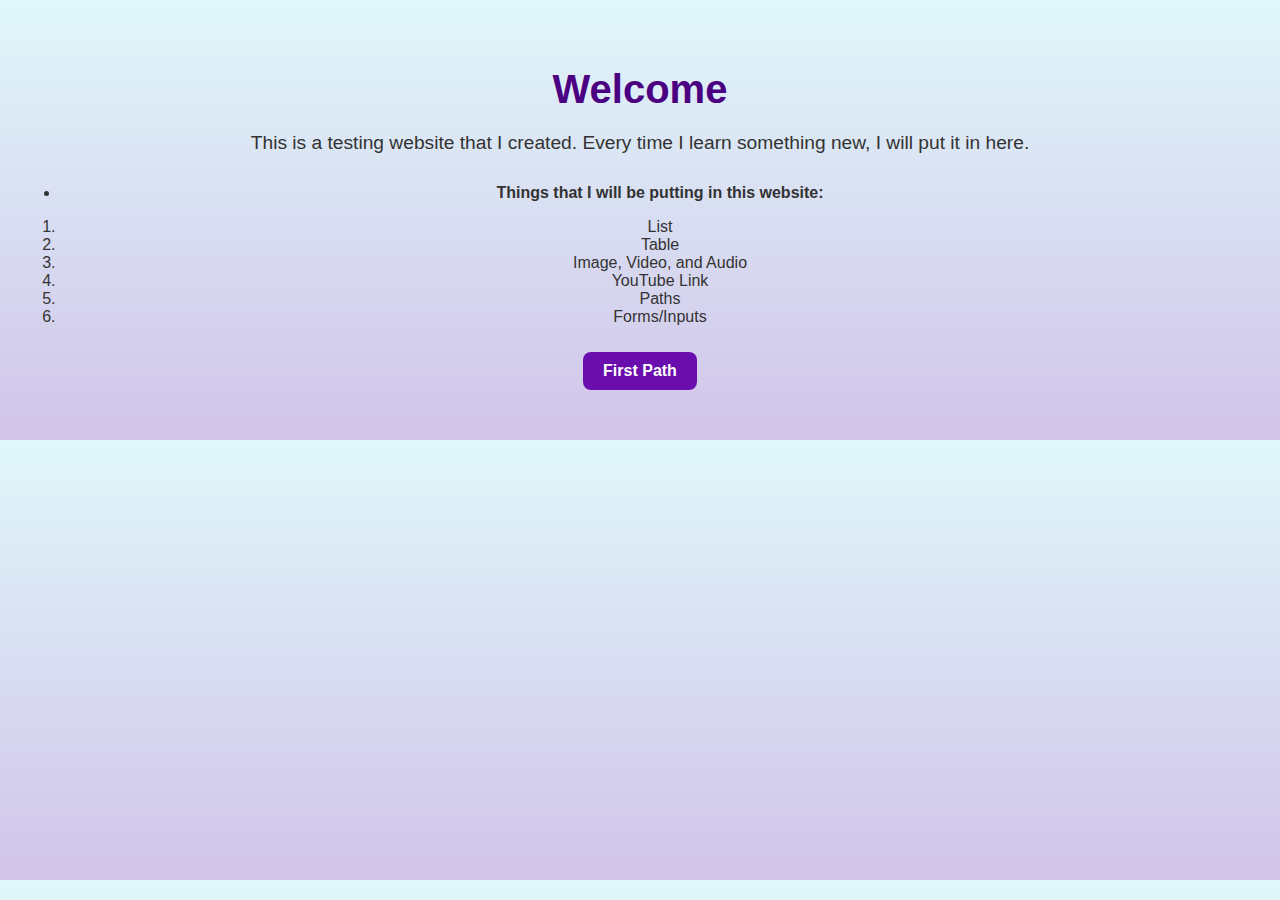
<file: index.html>
<!DOCTYPE html>
<html lang="en">
<head>
  <meta charset="UTF-8">
  <title>Past Time</title>
  <link rel="stylesheet" href="style.css">
</head>
<body>

  <h1>Welcome</h1>
  <p>This is a testing website that I created. Every time I learn something new, I will put it in here.</p>

  <ul>
    <li><strong>Things that I will be putting in this website:</strong></li>
  </ul>

  <ol>
    <li>List</li>
    <li>Table</li>
    <li>Image, Video, and Audio</li>
    <li>YouTube Link</li>
    <li>Paths</li>
    <li>Forms/Inputs</li>
  </ol>

  <a href="firstpath.html">First Path</a>

</body>
</html>
</file>
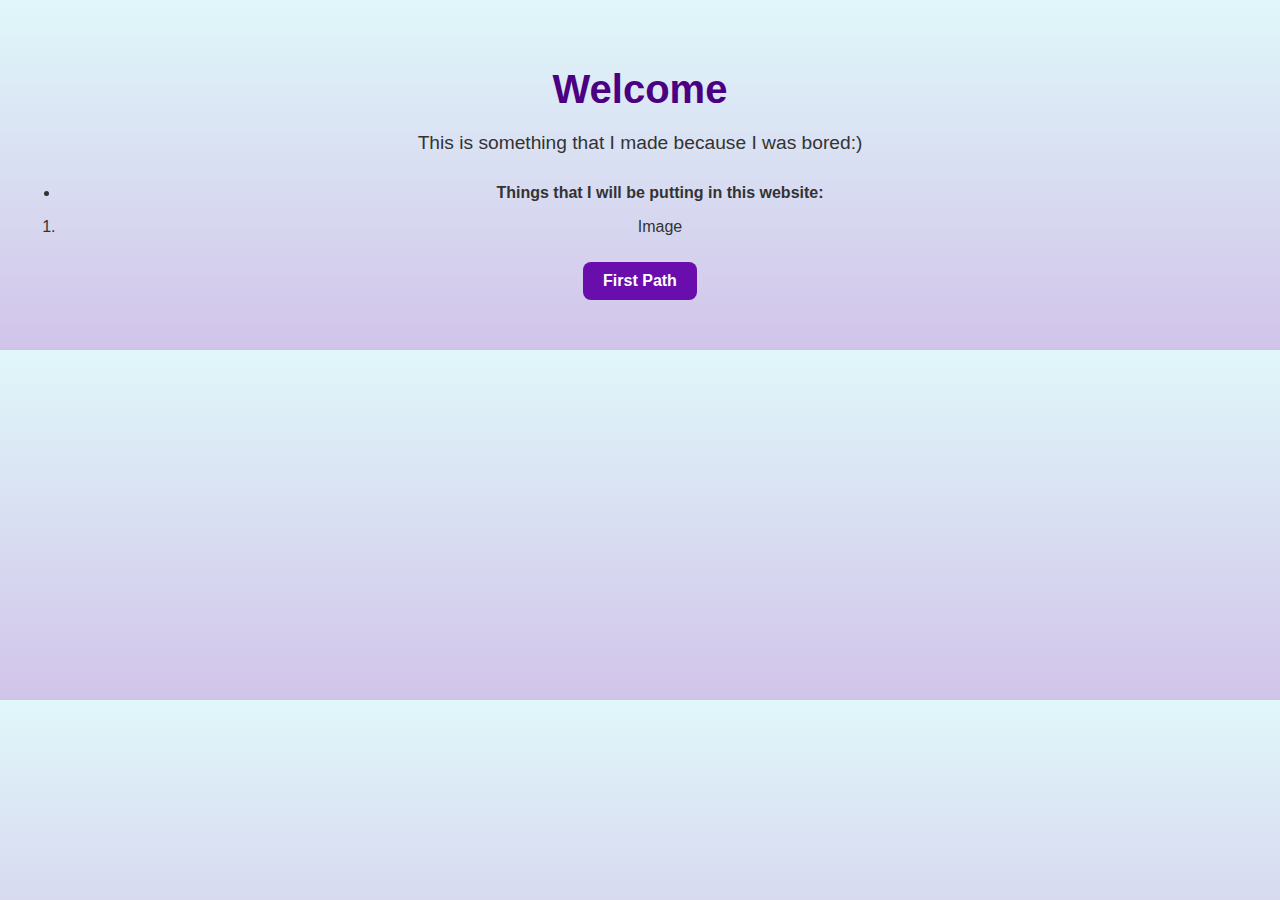
<file: homepage.html>
<!DOCTYPE html>
<html lang="en">
<head>
  <meta charset="UTF-8">
  <title>Past Time</title>
  <link rel="stylesheet" href="style.css">
</head>
<body>

  <h1>Welcome</h1>
  <p>This is something that I made because I was bored:)</p>

  <ul>
    <li><strong>Things that I will be putting in this website:</strong></li>
  </ul>

  <ol>
    <li>Image</li>
  </ol>

  <a href="firstpath.html">First Path</a>

</body>
</html>
</file>
<file: style.css>
body {
  background: linear-gradient(to bottom, #e0f7fa, #d1c4e9); /* light blue to soft purple gradient */
  font-family: 'Arial', sans-serif;
  text-align: center;
  margin: 0;
  padding: 40px 20px;
  color: #333;
}

header {
  background-color: #800080;
  color: white;
  padding: 20px 0;
  font-size: 2.5em;
  font-weight: bold;
  margin-bottom: 40px;
  border-radius: 5px;
}

h1 {
  font-size: 2.5em;
  margin-bottom: 20px;
  color: #4b0082;
}

p {
  font-size: 1.2em;
  margin-bottom: 30px;
}

img {
  max-width: 80%;
  height: auto;
  border-radius: 10px;
  box-shadow: 0 4px 10px rgba(0,0,0,0.2);
  margin: 20px auto;
  display: block;
}

audio {
  display: block;
  margin: 20px auto;
}

a {
  display: inline-block;
  background-color: #6a0dad;
  color: white;
  text-decoration: none;
  font-weight: bold;
  padding: 10px 20px;
  border-radius: 8px;
  margin: 10px;
  transition: background-color 0.3s, transform 0.2s;
}

a:hover {
  background-color: #4b0082;
  transform: scale(1.05);
}
</file>
